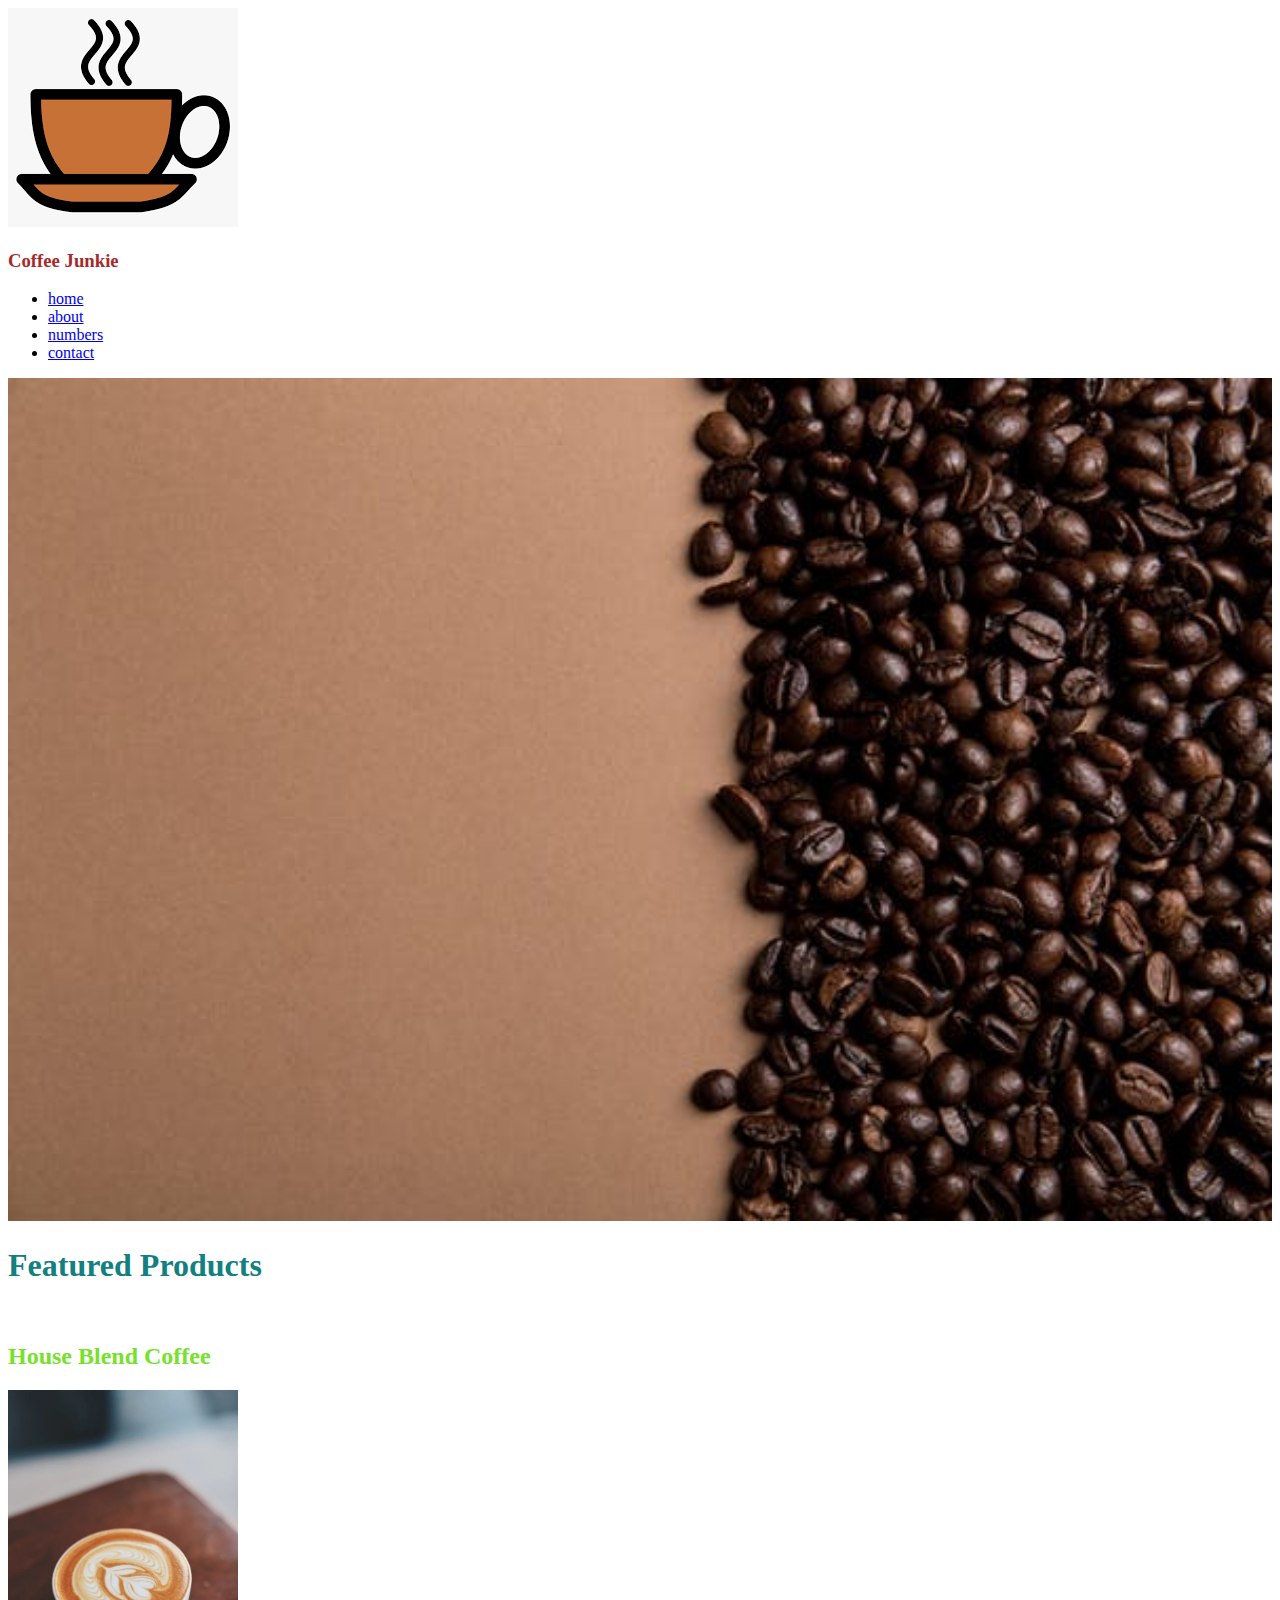
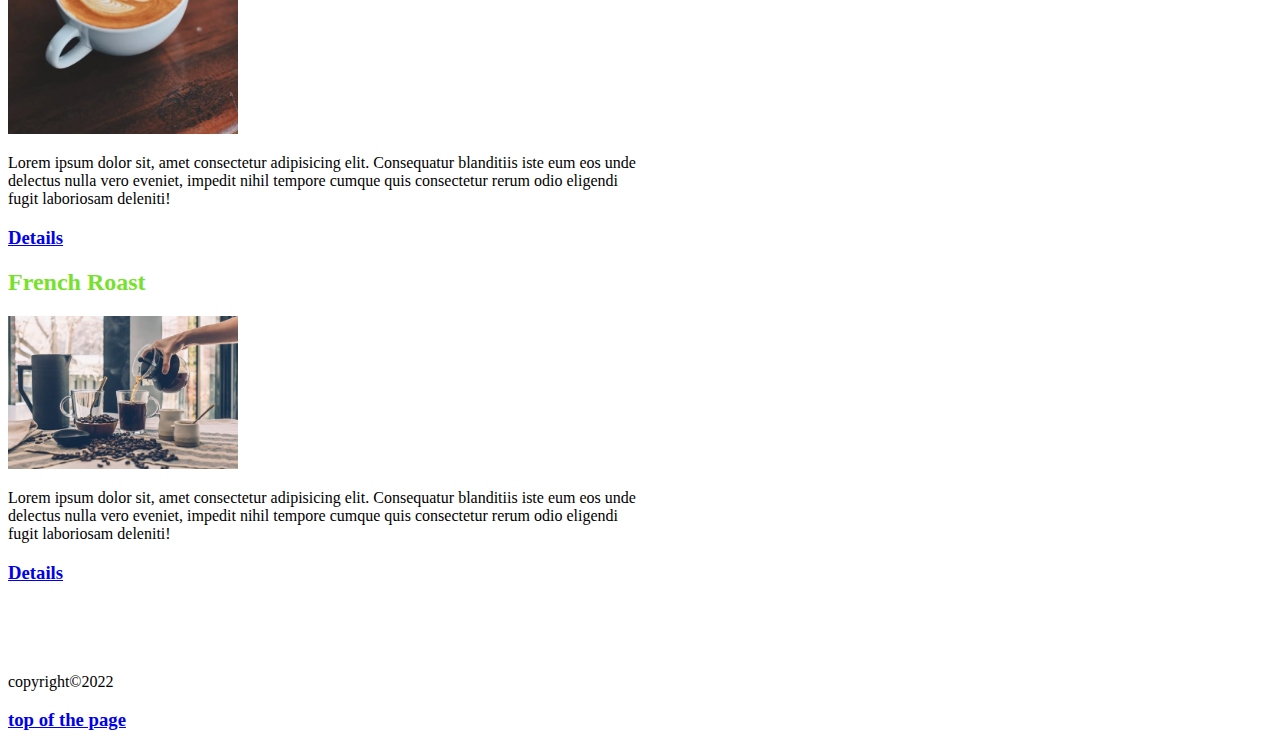
<file: index.html>
<!DOCTYPE html>
<html lang="en">
<head>
    <meta charset="UTF-8">
    <meta http-equiv="X-UA-Compatible" content="IE=edge">
    <meta name="viewport" content="width=device-width, initial-scale=1.0">
    <title>coffee</title>
    <link rel="stylesheet" href="./css/design.css">
</head>
<body>
    <img src="./images/download.png" id="top" alt="coffee pic">
    <h3>Coffee Junkie</h3>
    <ul>
        <li><a href="index.html">home</a></li>
        <li><a href="about.html">about</a></li>
        <li><a href="numbers.html">numbers</a></li>
        <li><a href="contact.html">contact</a></li>
    </ul>
    <img src="/images/pexels-photo-585750.jpeg " width="100%" alt=""><br>
    <h1>Featured Products</h1>
    <br>
    <!-- house blend  -->
    <h2>House Blend Coffee</h2>
    <img src="./images/pexels-photo-302904.webp" width="230" alt="">
    <p style="width: 50%">
        Lorem ipsum dolor sit, amet consectetur adipisicing elit. Consequatur blanditiis iste eum eos unde delectus nulla vero eveniet, impedit nihil tempore cumque quis consectetur rerum odio eligendi fugit laboriosam deleniti!
    </p>
    <h3><a href="https://www.wikipedia.org/" target="_blank">Details</a></h3>
    <!-- french roast -->
    <h2>French Roast</h2>
<img src="./images/pexels-photo-374885.jpeg" width="230" alt="">
<p style="width: 50%">
    Lorem ipsum dolor sit, amet consectetur adipisicing elit. Consequatur blanditiis iste eum eos unde delectus nulla
    vero eveniet, impedit nihil tempore cumque quis consectetur rerum odio eligendi fugit laboriosam deleniti!
</p>
<h3><a href="https://www.wikipedia.org/" target="_blank">Details</a></h3>
<br><br><br><p>copyright&copy;2022</p>
<h3><a href="#top">top of the page</a></h3>
</body>
</html>
</file>
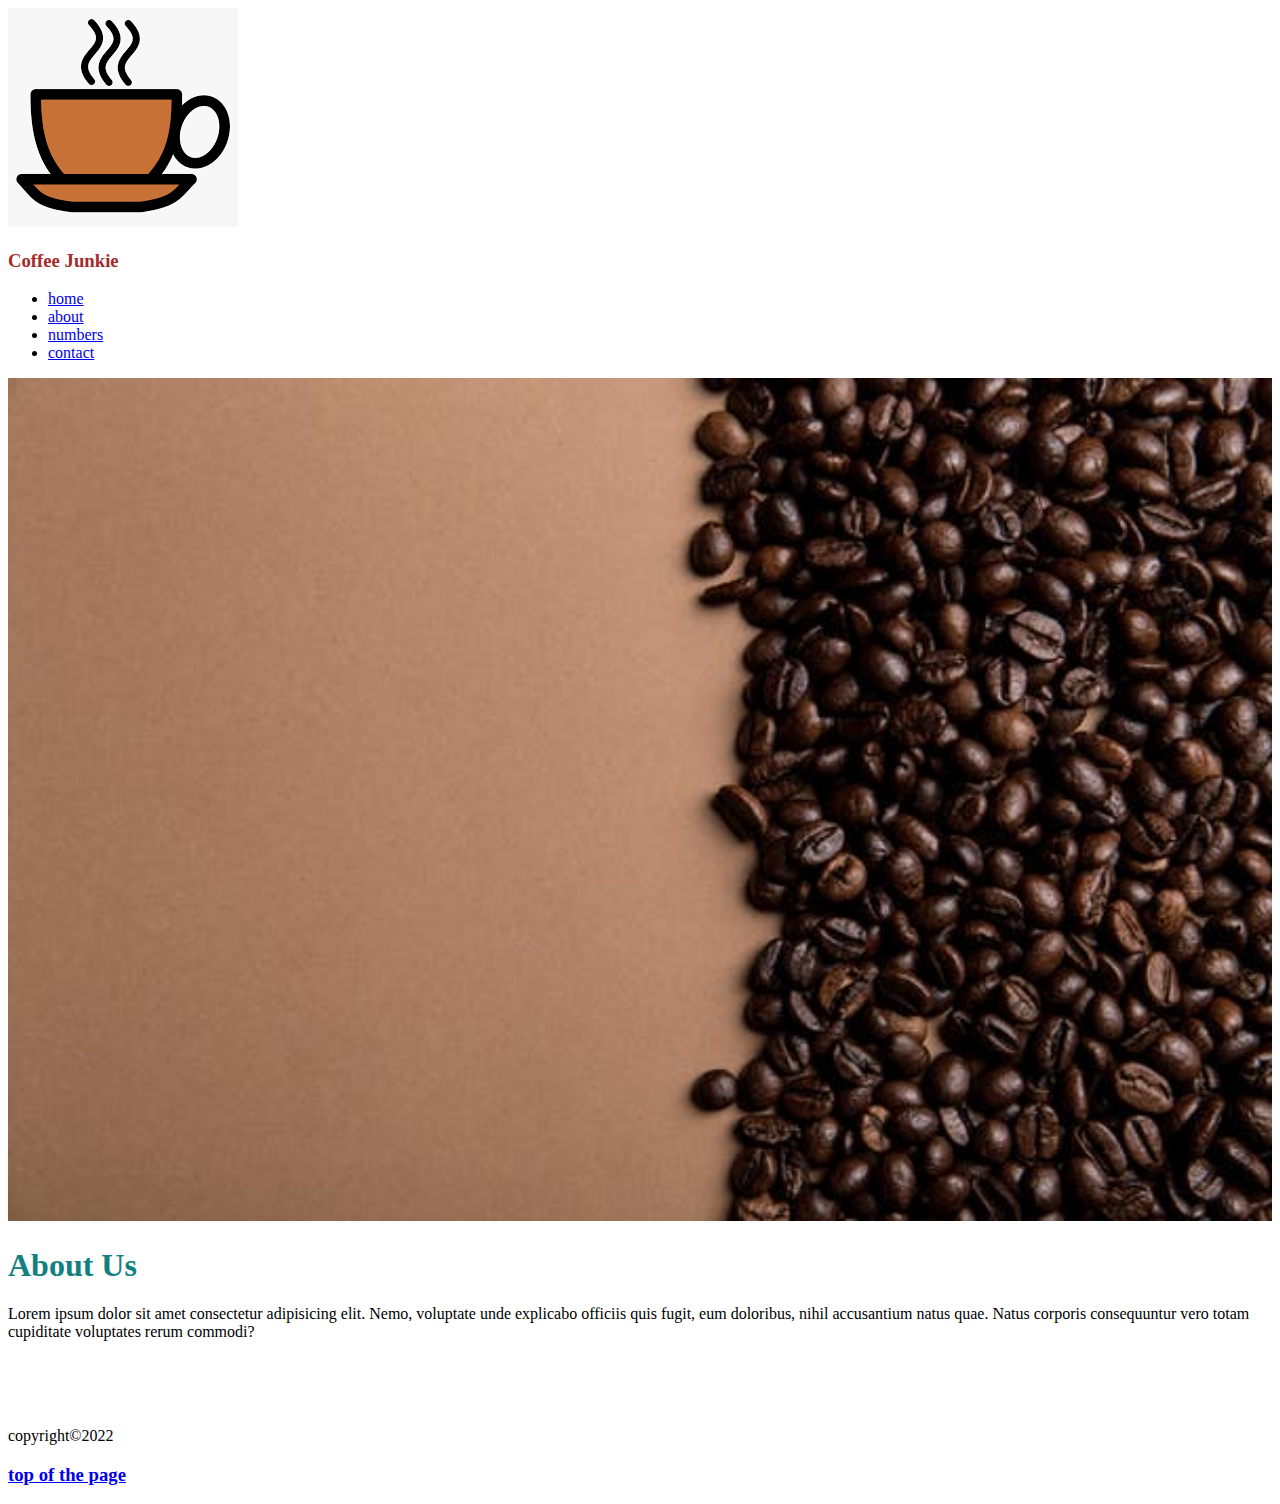
<file: about.html>
<!DOCTYPE html>
<html lang="en">
<head>
    <meta charset="UTF-8">
    <meta http-equiv="X-UA-Compatible" content="IE=edge">
    <meta name="viewport" content="width=device-width, initial-scale=1.0">
    <title>About</title>
    <link rel="stylesheet" href="./css/design.css">
</head>
<body>
    <img src="./images/download.png" id="logo" alt="coffee pic">
    <h3>Coffee Junkie</h3>
    <ul>
        <li><a href="index.html">home</a></li>
        <li><a href="about.html">about</a></li>
        <li><a href="numbers.html">numbers</a></li>
        <li><a href="contact.html">contact</a></li>
    </ul>
    <img src="/images/pexels-photo-585750.jpeg " width="100%" alt=""><br>
    <h1>About Us</h1>
    
    <p>Lorem ipsum dolor sit amet consectetur adipisicing elit. Nemo, voluptate unde explicabo officiis quis fugit, eum doloribus, nihil accusantium natus quae. Natus corporis consequuntur vero totam cupiditate voluptates rerum commodi?</p>
    <br><br><br>
    <p>copyright&copy;2022</p>
    <h3><a href="#logo">top of the page</a></h3>
</body>
</html>
</file>
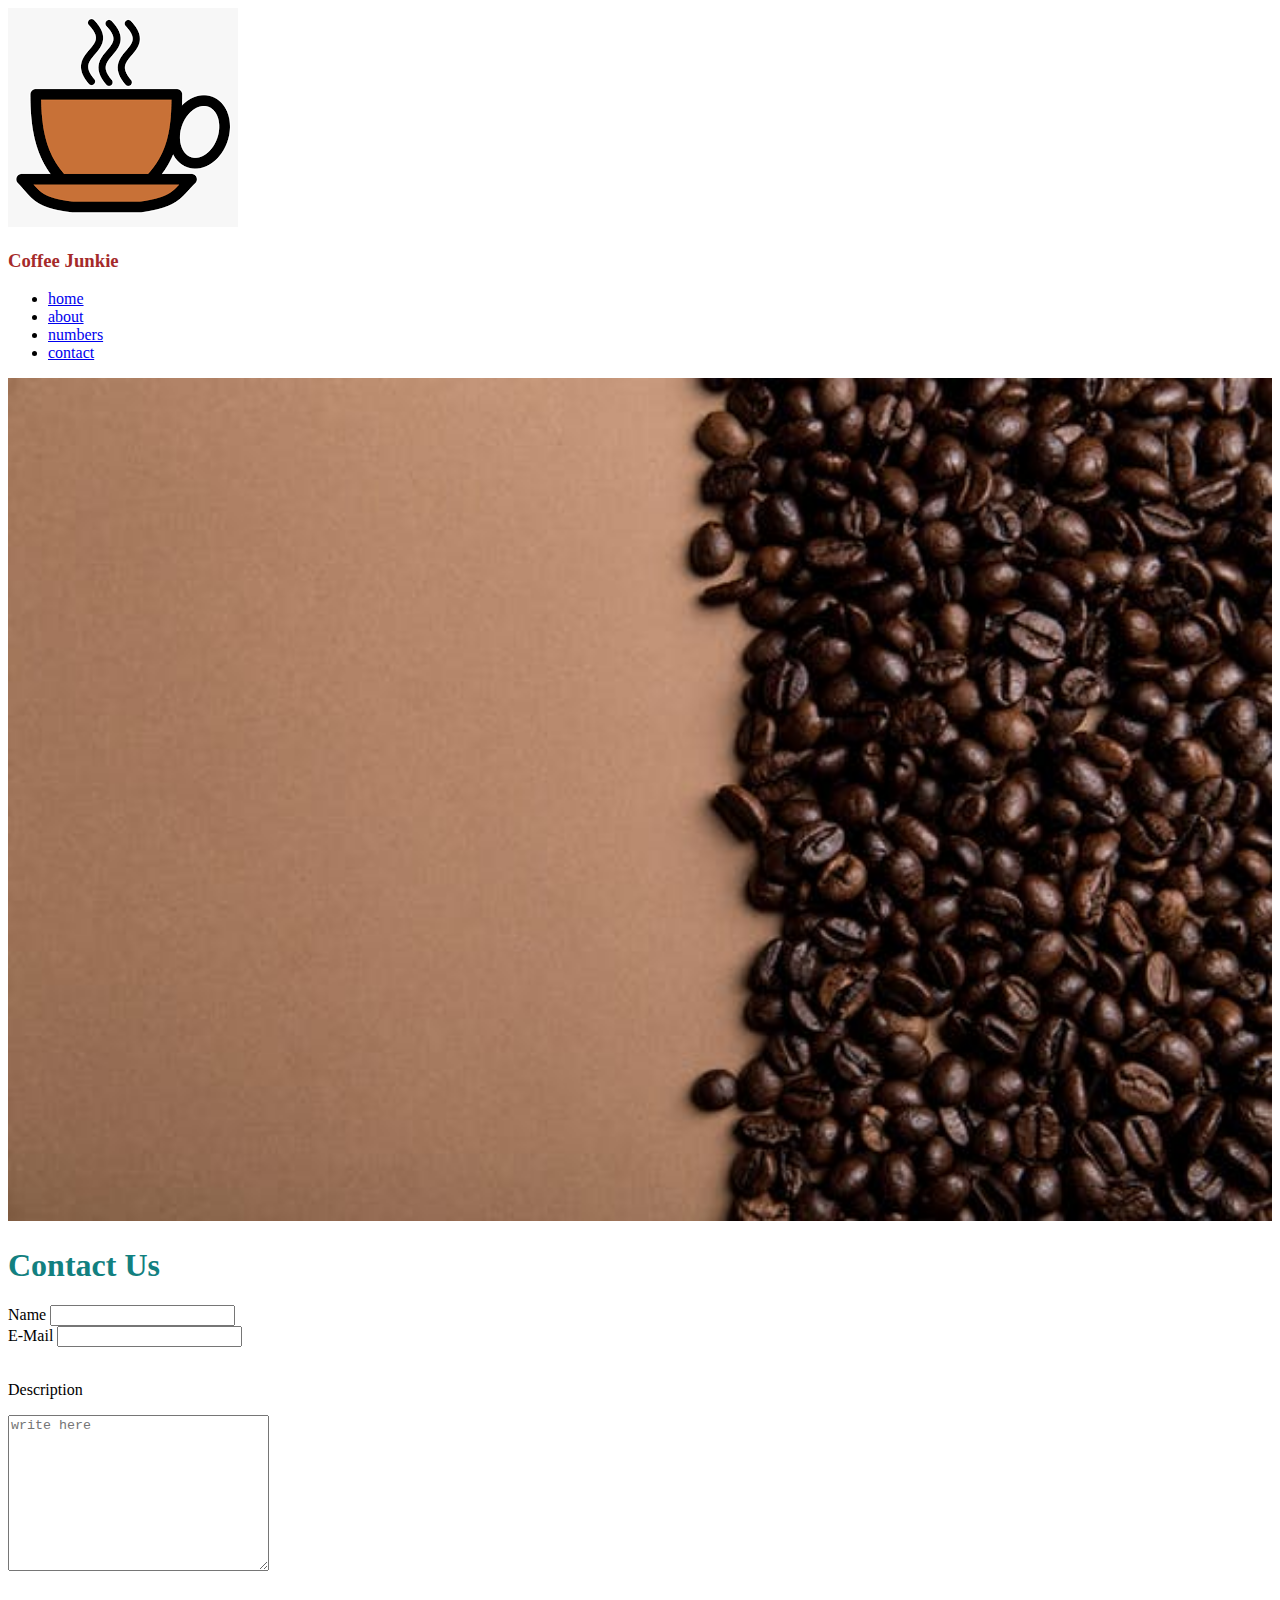
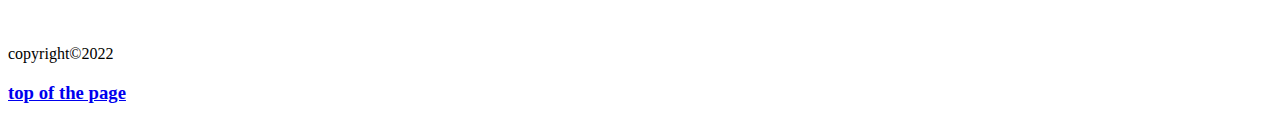
<file: contact.html>
<!DOCTYPE html>
<html lang="en">

<head>
    <meta charset="UTF-8">
    <meta http-equiv="X-UA-Compatible" content="IE=edge">
    <meta name="viewport" content="width=device-width, initial-scale=1.0">
    <title>Contact</title>
    <link rel="stylesheet" href="./css/design.css">
</head>

<body>
    <img src="./images/download.png" id="lo" alt="coffee pic">
    <h3>Coffee Junkie</h3>
    <ul>
        <li><a href="index.html">home</a></li>
        <li><a href="about.html">about</a></li>
        <li><a href="numbers.html">numbers</a></li>
        <li><a href="contact.html">contact</a></li>
    </ul>
    <img src="/images/pexels-photo-585750.jpeg " width="100%" alt=""><br>
    <h1>Contact Us</h1>
    <form action="" method="">
        <label for="name">Name</label>
        <input type="text" name="name" id="name"><br>
        <label for="nam">E-Mail</label>
        <input type="email" name="email" id="nam">
        <br><br>
        <p >Description</p>
        <textarea name="text"  cols="30" rows="10" placeholder="write here"></textarea>

    </form>
    
    <br><br><br>
    <p>copyright&copy;2022</p>
    <h3><a href="#lo">top of the page</a></h3>
</body>

</html>
</file>
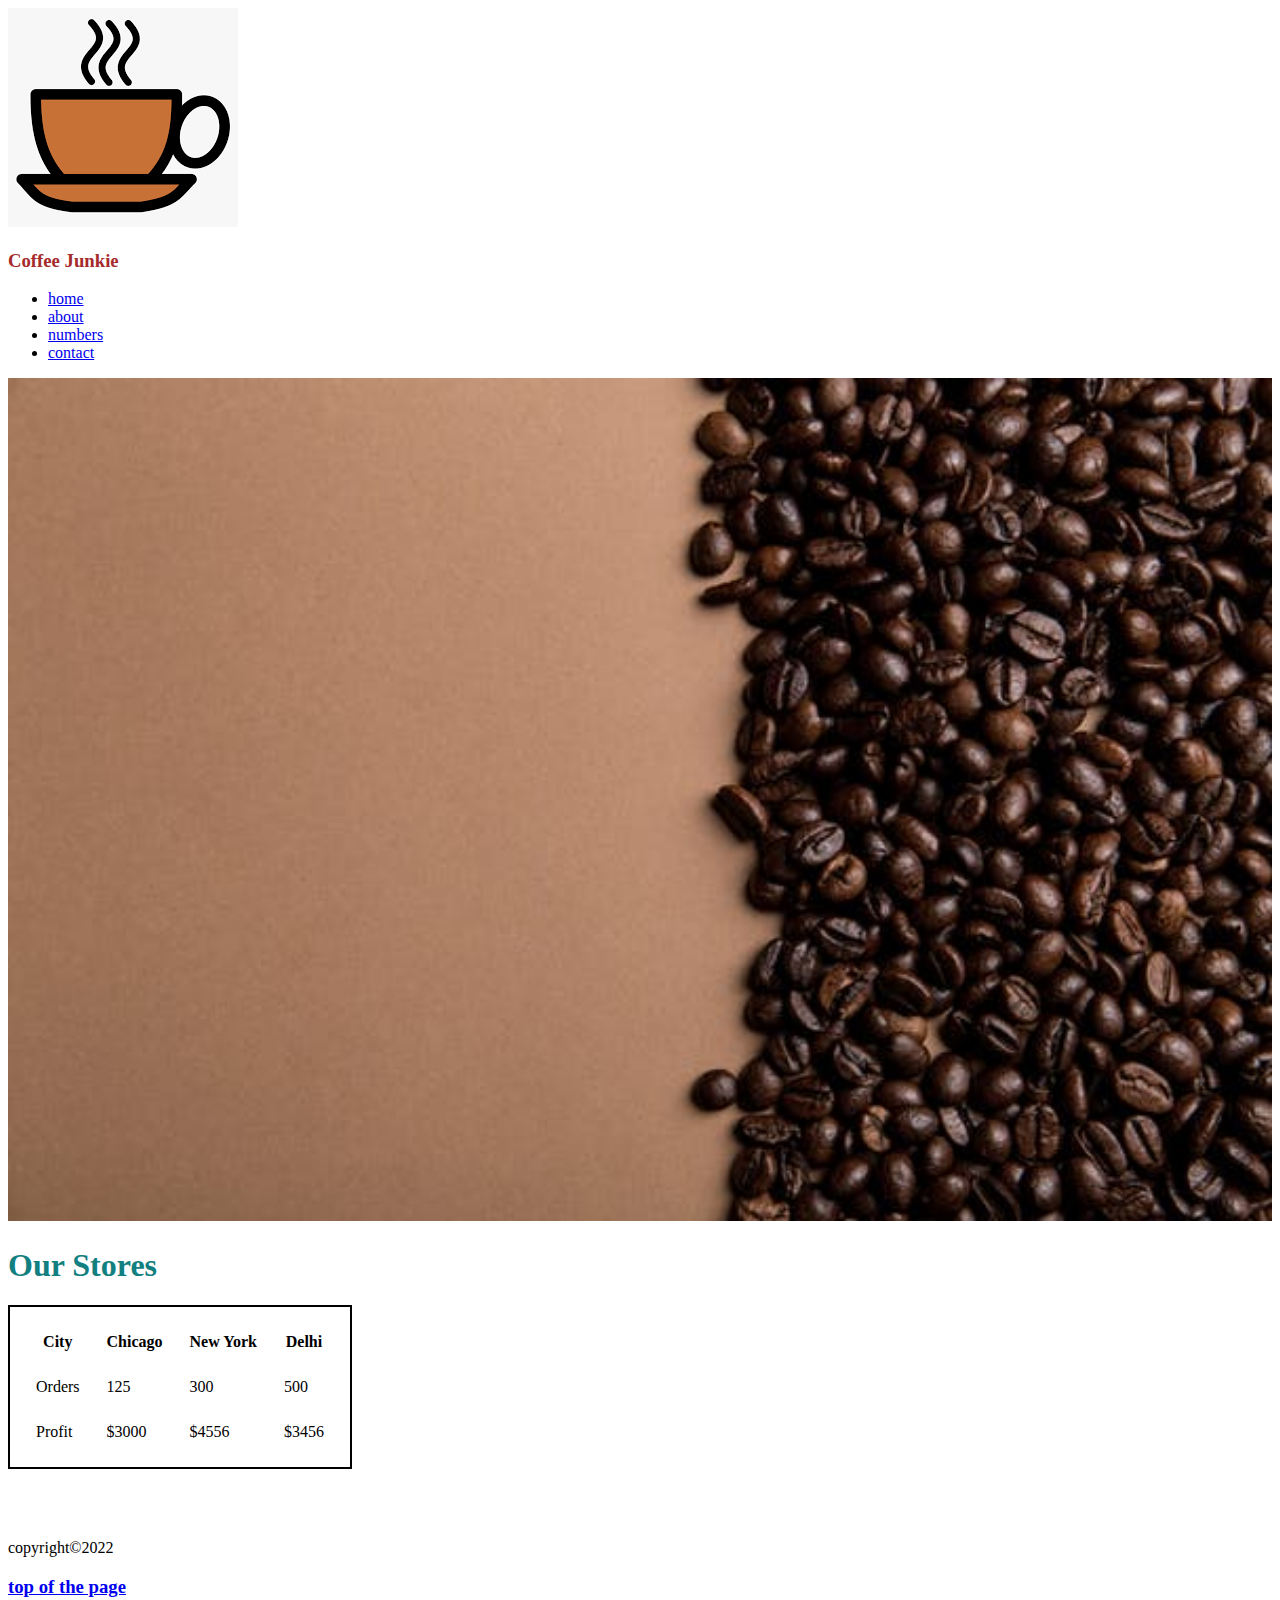
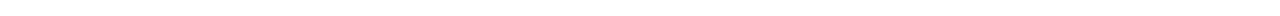
<file: numbers.html>
<!DOCTYPE html>
<html lang="en">

<head>
    <meta charset="UTF-8">
    <meta http-equiv="X-UA-Compatible" content="IE=edge">
    <meta name="viewport" content="width=device-width, initial-scale=1.0">
    <title>Numbers</title>
    <link rel="stylesheet" href="./css/design.css">
</head>

<body>
    <img src="./images/download.png" id="log" alt="coffee pic">
    <h3>Coffee Junkie</h3>
    <ul>
        <li><a href="index.html">home</a></li>
        <li><a href="about.html">about</a></li>
        <li><a href="numbers.html">numbers</a></li>
        <li><a href="contact.html">contact</a></li>
    </ul>
    <img src="/images/pexels-photo-585750.jpeg " width="100%" alt=""><br>
    <h1>Our Stores</h1>
<table style="border: 2px solid black; border-spacing:25px ">
    <tr>
        <th>City</th>
        <th>Chicago</th>
        <th>New York</th>
        <th>Delhi</th>
    </tr>
    <tr>
        <td>Orders</td>
        <td>125</td>
        <td>300</td>
        <td>500</td>
    </tr>
    <tr>
        <td>Profit</td>
        <td>$3000</td>
        <td>$4556</td>
        <td>$3456</td>
    </tr>
</table>
    
    <br><br><br>
    <p>copyright&copy;2022</p>
    <h3><a href="#log">top of the page</a></h3>
</body>

</html>
</file>
<file: css/design.css>
h1{
    color: rgb(18, 128, 128);
}
h3{
    color:brown;
    font-style:initial;
}
p{
    font-size: 2.rem;
}
h2{
    color: rgb(119, 225, 45);
}
</file>
